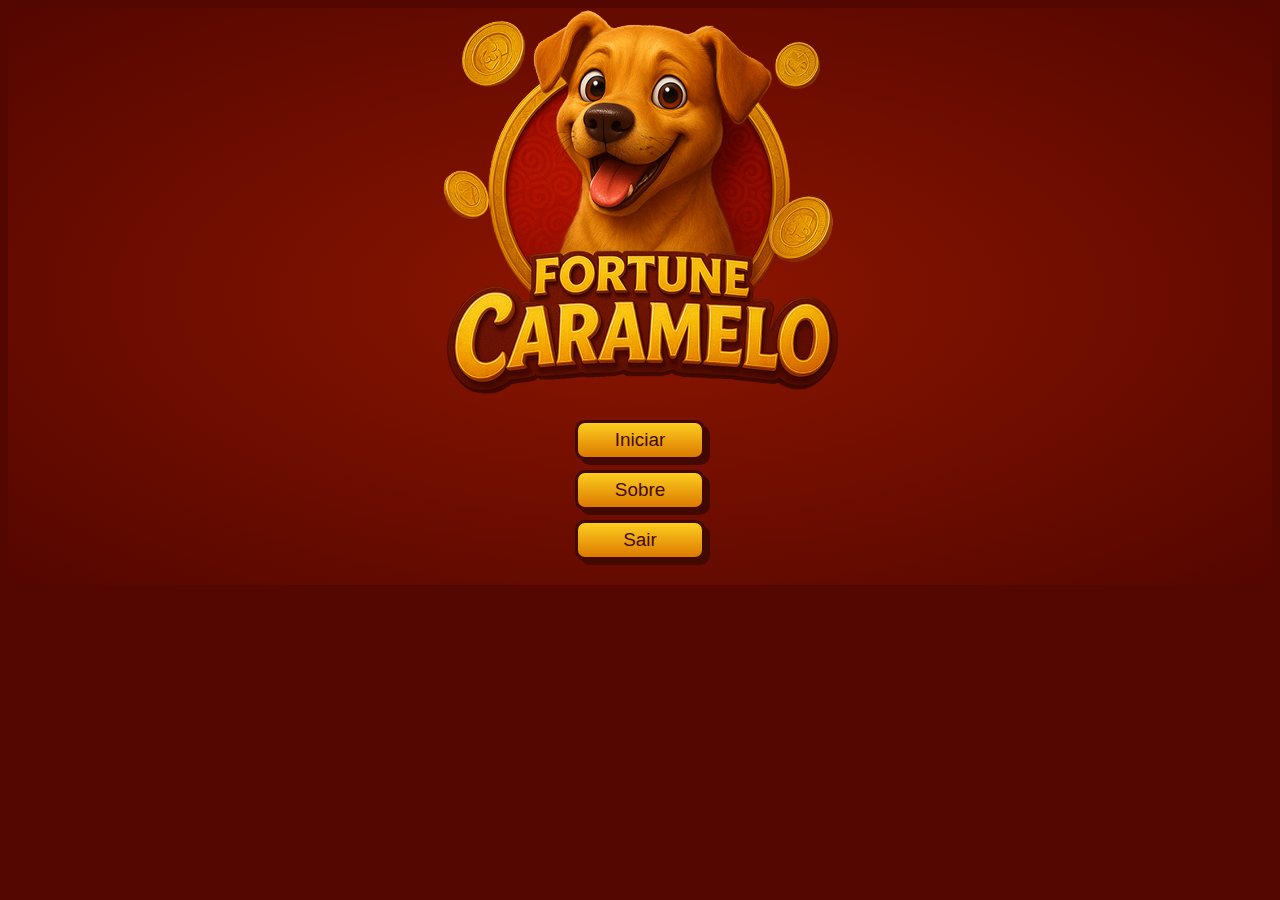
<file: teste/index.html>
<!DOCTYPE html>
<html lang="en">
<head>
    <meta charset="UTF-8">
    <meta name="viewport" content="width=device-width, initial-scale=1.0">
    <link rel="stylesheet" href="./styles.css">
    <script src="./script.js"></script>
    <title>Document</title>
</head>
<body>
    <main>

    <div id="tela-inicio" class="tela inicio">
        <img src="./img/fortune-caramelo.png" alt="fortune logo" id="logo-fortune">
        <div id="botoes-inicio">
            <button onclick="jogar()">Iniciar</button>
            <button>Sobre</button>
            <button>Sair</button>
        </div>
    </div>

    <div id="tela-jogo" class="tela jogo">
         <h1>🎰 Fortune Tiger</h1>

        <div class="slot-container" id="slotGrid">
            <div class="slot">🐯</div>
            <div class="slot">🍀</div>
            <div class="slot">💰</div>
            <div class="slot">🔥</div>
            <div class="slot">🐯</div>
            <div class="slot">💎</div>
            <div class="slot">🍀</div>
            <div class="slot">💰</div>
            <div class="slot">🐯</div>
        </div>

        <button onclick="girar()">Girar</button>

        <div id="result"></div>
    </div>
       
    </main>
    <script>
           
    const symbols = ['🐯', '💰', '💎', '🍀', '🔥'];
    const slots = document.querySelectorAll('.slot');
    const result = document.getElementById('result');

    function girar() {
      let tigerCount = 0;
        
      slots.forEach(slot => {
        const randomSymbol = symbols[Math.floor(Math.random() * symbols.length)];
        slot.textContent = randomSymbol;
        if (randomSymbol === '🐯') tigerCount++;
      });

      if (tigerCount >= 3) {
        result.textContent = '🎉 Você ganhou com ' + tigerCount + ' tigrinhos!';
      } else {
        result.textContent = '😢 Tente novamente!';
      }
    }
    </script>
</body>
</html>
</file>
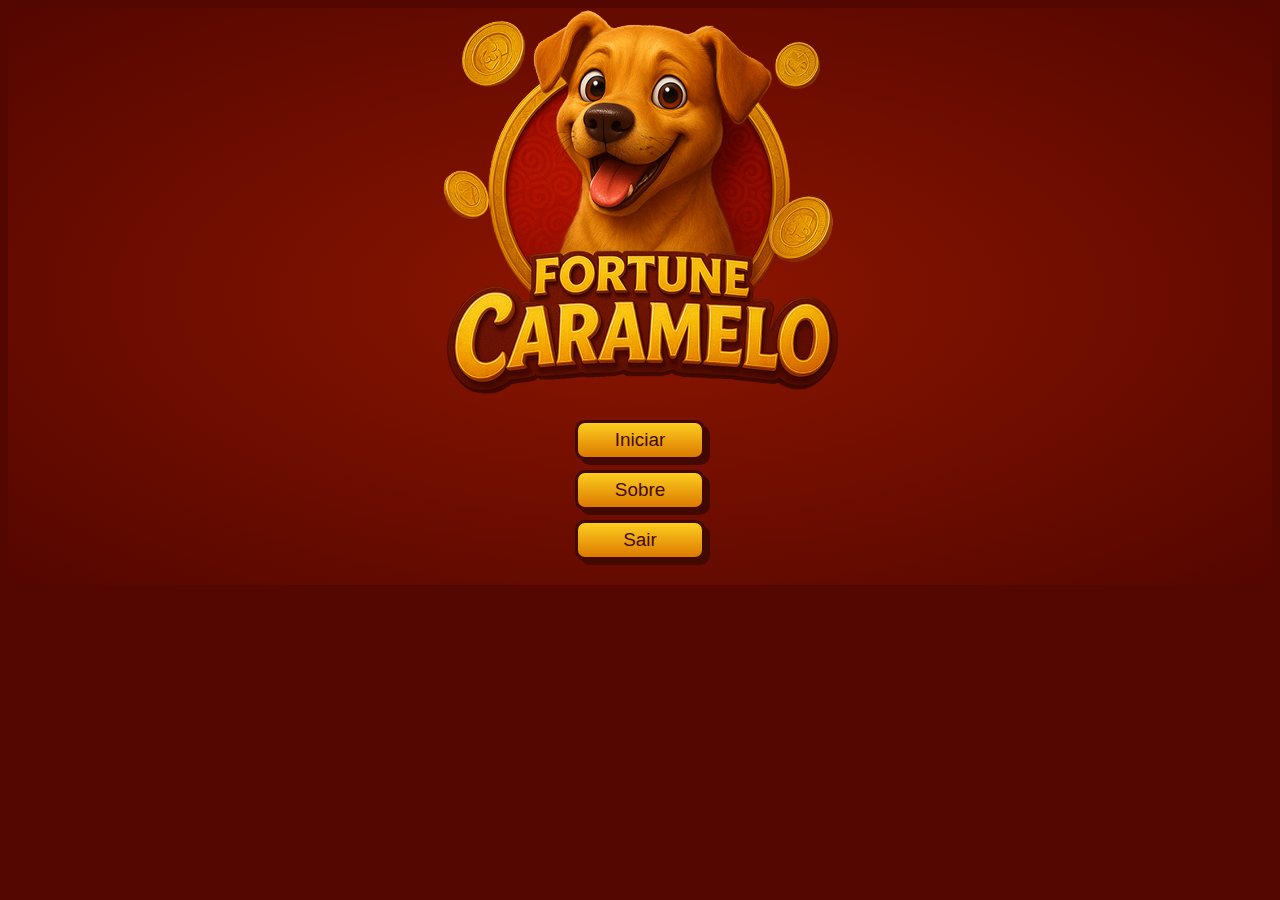
<file: tiguinho-main/teste/index.html>
<!DOCTYPE html>
<html lang="en">
<head>
    <meta charset="UTF-8">
    <meta name="viewport" content="width=device-width, initial-scale=1.0">
    <link rel="stylesheet" href="./styles.css">
    <script src="./script.js"></script>
    <title>Document</title>
</head>
<body>
    <main>

    <div id="popup-formulario">
        <div class="container">
        <h2>Pagamento Demo</h2>
        <div class="saldo" id="saldo">Saldo: R$ 0,00</div>

        <h3>Depositar</h3>
        <input type="number" id="deposito" placeholder="Valor a depositar">
        <button onclick="depositar()">Depositar</button>

        <h3>Sacar</h3>
        <input type="number" id="saque" placeholder="Valor a sacar">
        <button class="saque" onclick="sacar()">Sacar</button>
    </div>

    </div>

    <div id="tela-inicio" class="tela inicio">
        <img src="./img/fortune-caramelo.png" alt="fortune logo" id="logo-fortune">
        <div id="botoes-inicio">
            <button onclick="jogar()">Iniciar</button>
            <button>Sobre</button>
            <button>Sair</button>
        </div>
    </div>

    <div id="tela-jogo" class="tela jogo">
         <h1>🎰 Fortune Tiger</h1>

        <div class="slot-container" id="slotGrid">
            <div class="slot">🐯</div>
            <div class="slot">🍀</div>
            <div class="slot">💰</div>
            <div class="slot">🔥</div>
            <div class="slot">🐯</div>
            <div class="slot">💎</div>
            <div class="slot">🍀</div>
            <div class="slot">💰</div>
            <div class="slot">🐯</div>
        </div>

        <button onclick="girar()">Girar</button>
        <button onclick="sair()">Sair</button>

        <div id="result"></div>
    </div>
       
    </main>
    <script>
           
    const symbols = ['🐯', '💰', '💎', '🍀', '🔥'];
    const slots = document.querySelectorAll('.slot');
    const result = document.getElementById('result');

    function girar() {
      let tigerCount = 0;
        
      slots.forEach(slot => {
        const randomSymbol = symbols[Math.floor(Math.random() * symbols.length)];
        slot.textContent = randomSymbol;
        if (randomSymbol === '🐯') tigerCount++;
      });

      if (tigerCount >= 3) {
        result.textContent = '🎉 Você ganhou com ' + tigerCount + ' tigrinhos!';
      } else {
        result.textContent = '😢 Tente novamente!';
      }
    }
    </script>
</body>
</html>
</file>
<file: teste/styles.css>
/* 
CORES:
      Vermelho-escuro:  #540600
      Vermelho: #8d1600
      Vermelho-claro: #b21400
      Amarelo: #fcce1f
      Amarelo-escuro: #e09300
      Laranja: #dd7900
      marrom: #6d1503
      Marrom-escuro: #420900
*/
body{
  background-color: #540600;
  font-family: Cambria, Cochin, Georgia, Times, 'Times New Roman', serif;
}
.tela{
  background-image: radial-gradient( #8d1600, #540600);
  width: 100%;
  height: 100%;
  align-items: center;
  display: flex;
  justify-content: center;
  flex-direction: column;
  justify-content: space-between;
  
}

#botoes-inicio{
  min-height: 150px;
  display: flex;
  flex-direction: column;
  justify-content: space-around;
  padding: 20px;

}

#logo-fortune{
  max-width: 400px;
}

#tela-jogo{
  display: none;
}

#popup-formulario{
  display:none;
  border: #420900 solid;
  
}


button{
  font-family:Impact, Haettenschweiler, 'Arial Narrow Bold', sans-serif;
  font-size: 0.5cm;
  background-color: #fcce1f;
  background-image: linear-gradient(to bottom, #fcce1f, #dd7900);
  width: 130px;
  height: 40px;
  color: #420900;
  border-radius: 10px;
  border: #420900 solid;
  box-shadow: #420900 5px 5px 0px 0px;
  cursor: pointer;
}



/* config */



h1 {
      font-size: 3em;
      margin-bottom: 10px;
      color: #fffbea;
      text-shadow: 2px 2px #c04000;
    }

    .slot-container {
      display: grid;
      grid-template-columns: repeat(3, 100px);
      gap: 15px;
      justify-content: center;
      margin: 30px 0;
    }

    .slot {
      width: 100px;
      height: 100px;
      background-color: #fff5cc;
      border: 4px solid #ff9900;
      border-radius: 12px;
      font-size: 2em;
      display: flex;
      align-items: center;
      justify-content: center;
      color: #ff6600;
      box-shadow: 0 0 10px #ffae42;
    }
 #result {
      margin-top: 20px;
      font-size: 1.5em;
      color: #fffbe0;
    }
</file>
<file: tiguinho-main/teste/styles.css>
/* 
CORES:
      Vermelho-escuro:  #540600
      Vermelho: #8d1600
      Vermelho-claro: #b21400
      Amarelo: #fcce1f
      Amarelo-escuro: #e09300
      Laranja: #dd7900
      marrom: #6d1503
      Marrom-escuro: #420900
*/
body{
  background-color: #540600;
  font-family: Cambria, Cochin, Georgia, Times, 'Times New Roman', serif;
}
.tela{
  background-image: radial-gradient( #8d1600, #540600);
  width: 100%;
  height: 100%;
  align-items: center;
  display: flex;
  justify-content: center;
  flex-direction: column;
  justify-content: space-between;
  
}

#botoes-inicio{
  min-height: 150px;
  display: flex;
  flex-direction: column;
  justify-content: space-around;
  padding: 20px;

}

#logo-fortune{
  max-width: 400px;
}

#tela-jogo{
  display: none;
}

#popup-formulario{
  display:none;
  border: #420900 solid;
  
}


button{
  font-family:Impact, Haettenschweiler, 'Arial Narrow Bold', sans-serif;
  font-size: 0.5cm;
  background-color: #fcce1f;
  background-image: linear-gradient(to bottom, #fcce1f, #dd7900);
  width: 130px;
  height: 40px;
  color: #420900;
  border-radius: 10px;
  border: #420900 solid;
  box-shadow: #420900 5px 5px 0px 0px;
  cursor: pointer;
}



/* config */



h1 {
      font-size: 3em;
      margin-bottom: 10px;
      color: #fffbea;
      text-shadow: 2px 2px #c04000;
    }

    .slot-container {
      display: grid;
      grid-template-columns: repeat(3, 100px);
      gap: 15px;
      justify-content: center;
      margin: 30px 0;
    }

    .slot {
      width: 100px;
      height: 100px;
      background-color: #fff5cc;
      border: 4px solid #ff9900;
      border-radius: 12px;
      font-size: 2em;
      display: flex;
      align-items: center;
      justify-content: center;
      color: #ff6600;
      box-shadow: 0 0 10px #ffae42;
    }
 #result {
      margin-top: 20px;
      font-size: 1.5em;
      color: #fffbe0;
    }
</file>
